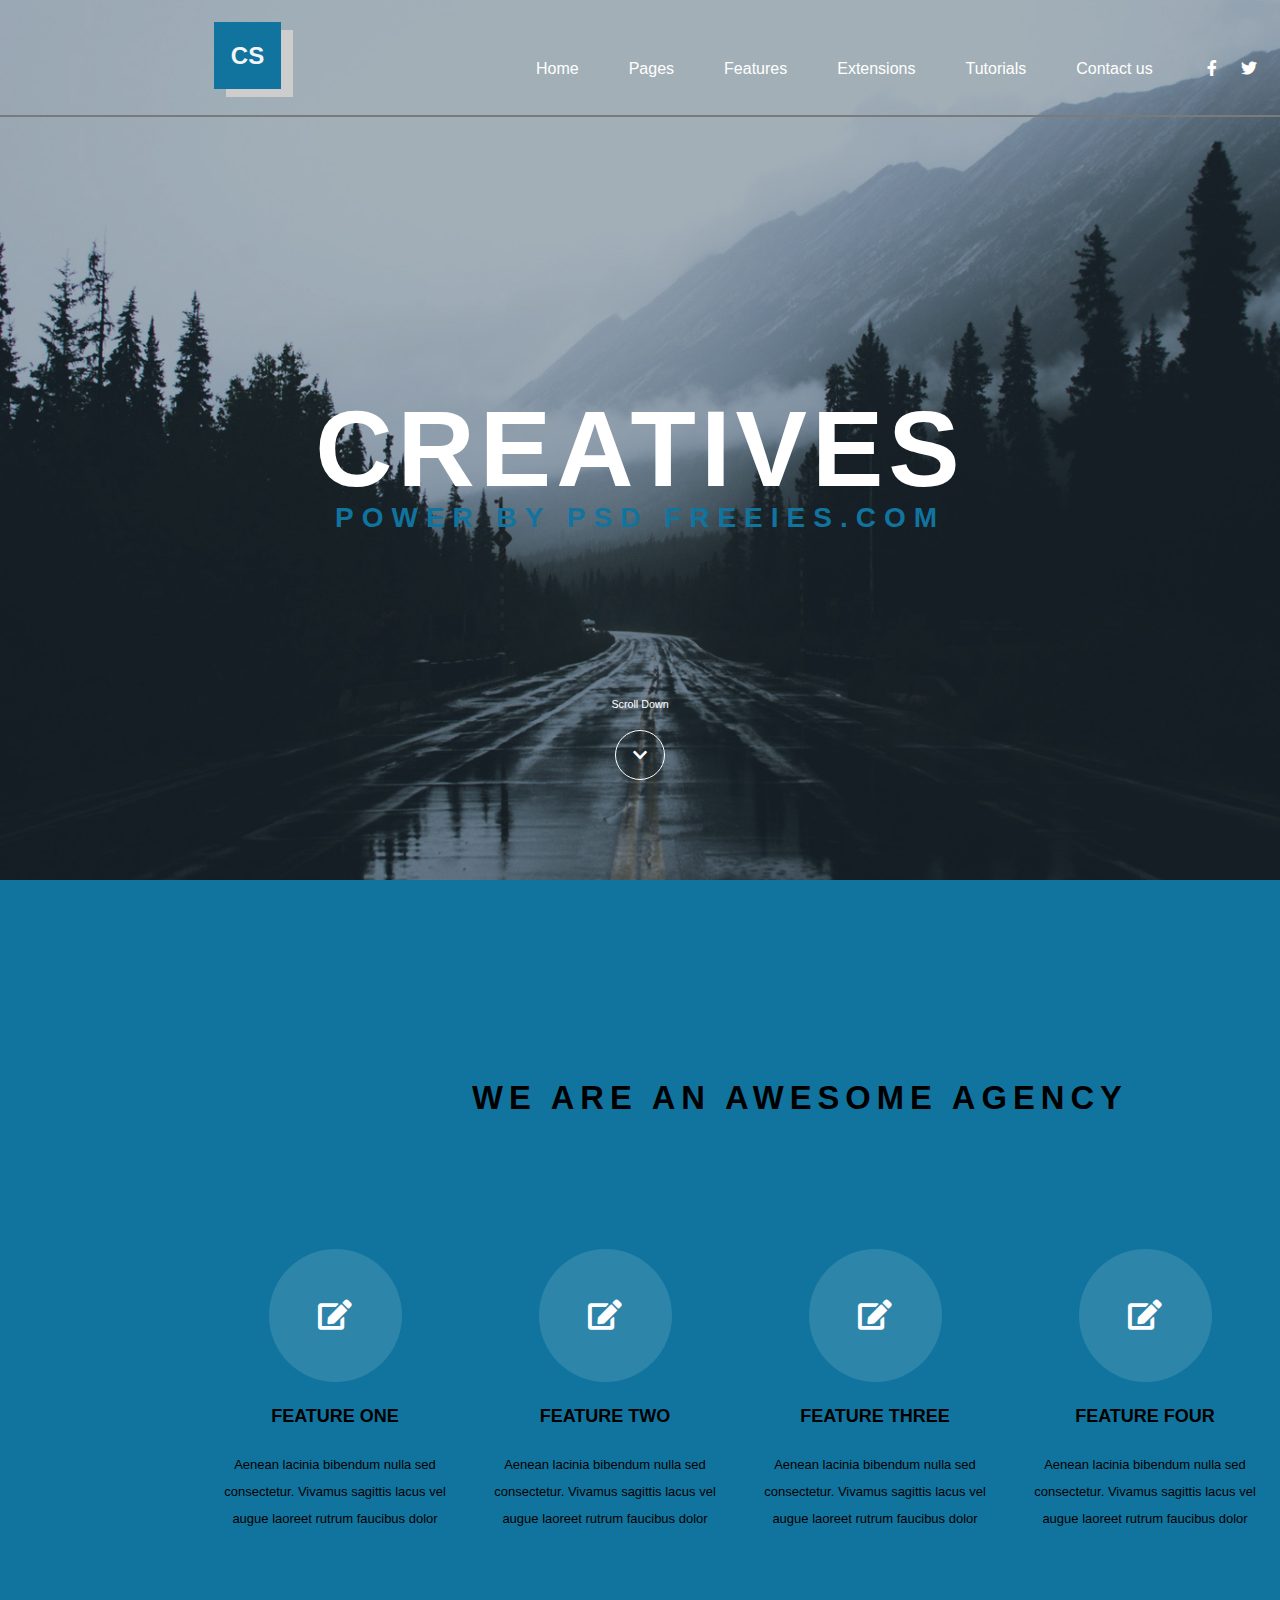
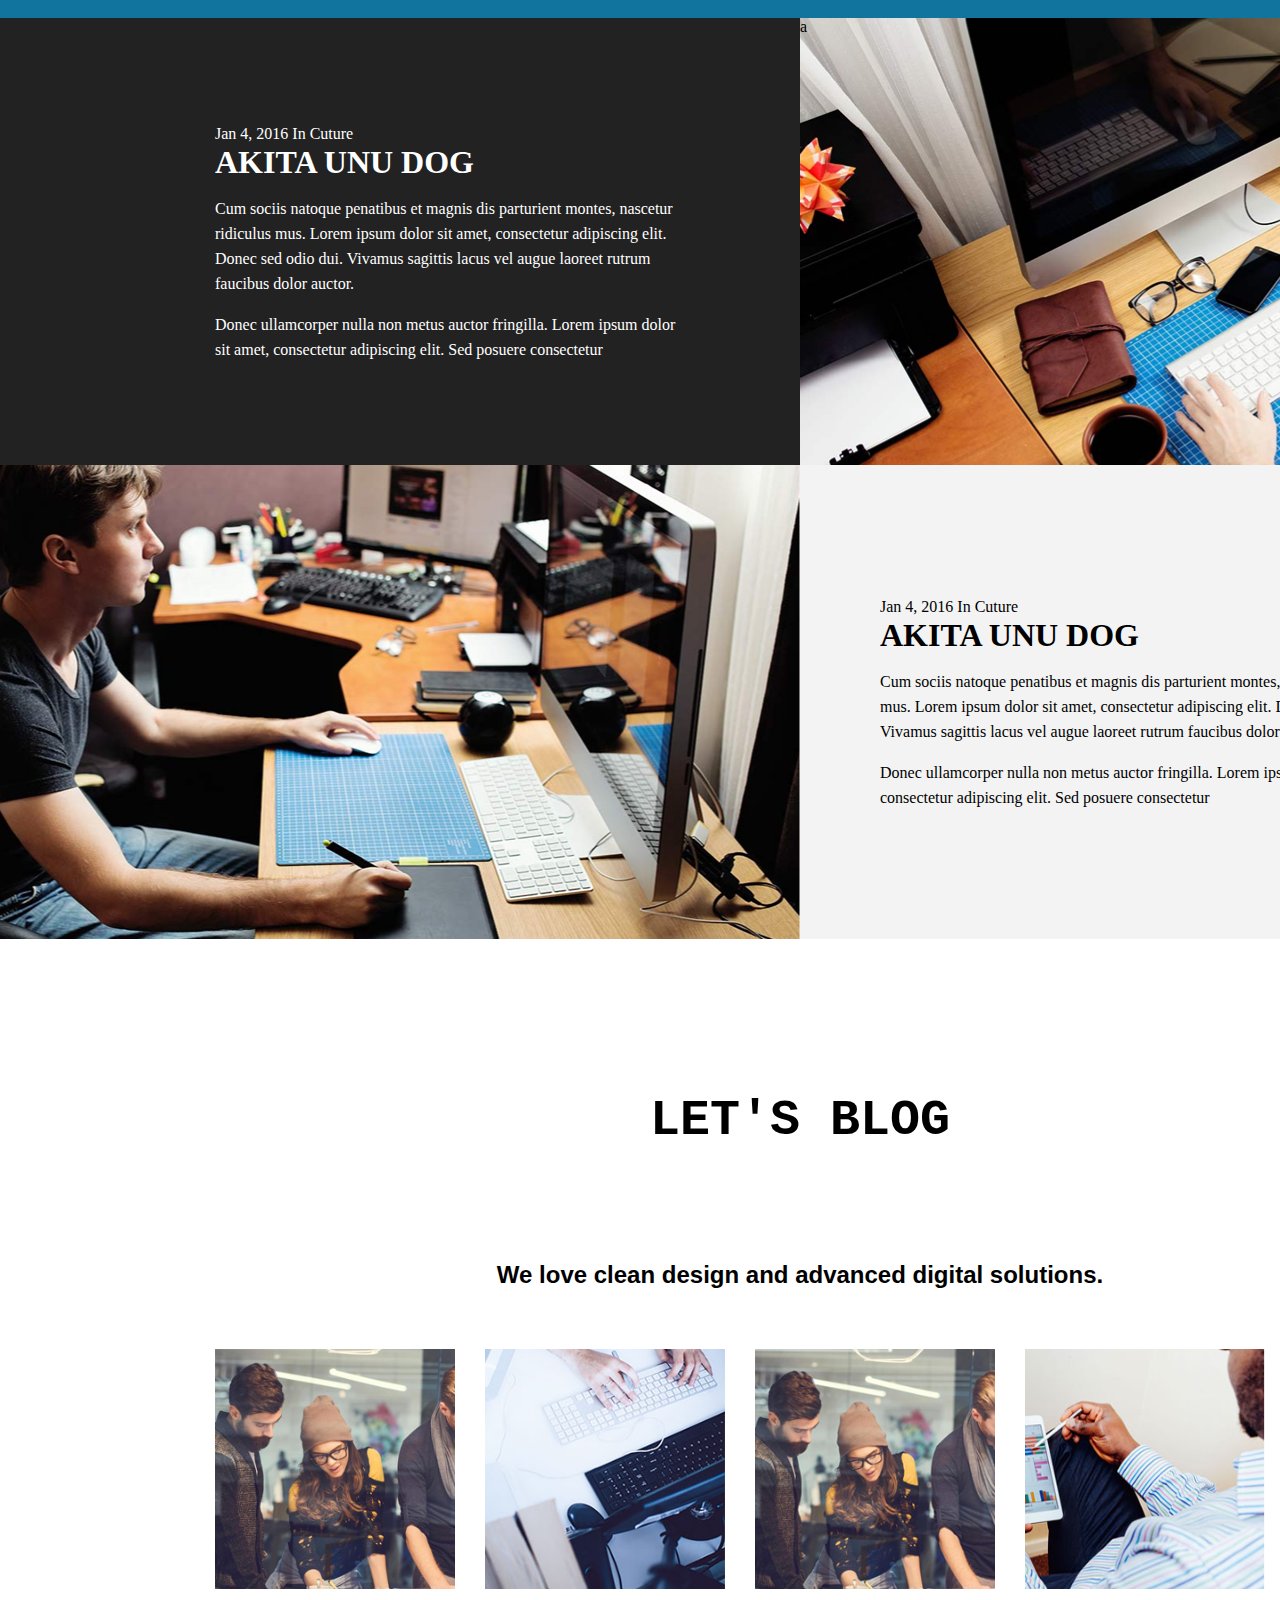
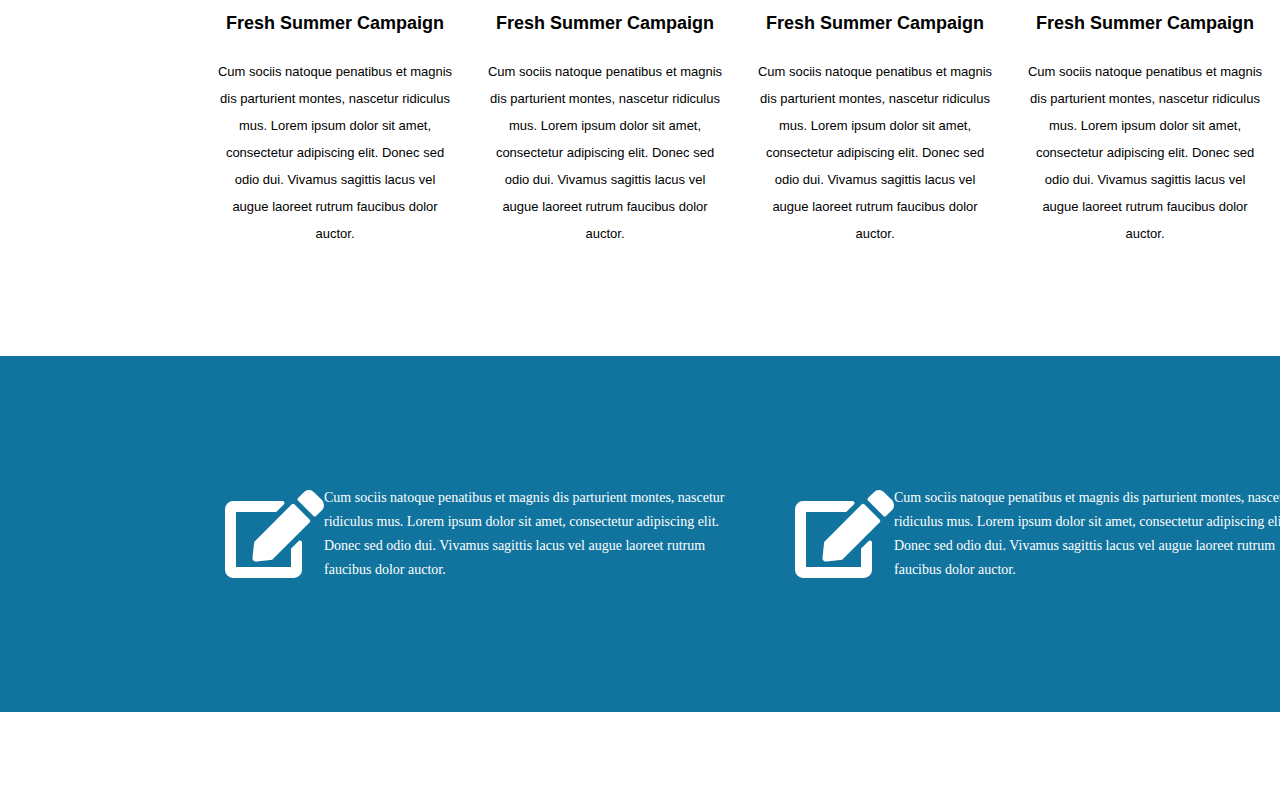
<file: fastcoding/index.html>
<!DOCTYPE html>
<html lang="en">
<head>
    <meta charset="UTF-8">
    <meta http-equiv="X-UA-Compatible" content="IE=edge">
    <meta name="viewport" content="width=device-width, initial-scale=1.0">
    <title>Fastcoding Simple test</title>
    <link rel="stylesheet" href="./style.css">
    <link rel="stylesheet" href="main.css">
    <link rel="stylesheet" href="https://cdnjs.cloudflare.com/ajax/libs/font-awesome/5.15.2/css/all.min.css">
</head>
<body>
    <header class="main-header">
        <nav class="main-header__navbar">
            <a href="#" class="main-header__logo-link">
                CS
            </a>
            <div class="main-header__logo-overlay"></div>
            <ul class="main-header__list">
                <li class="main-header_item">
                    <a href="#" class="main-header_item-link">Home</a>
                </li>
                <li class="main-header_item">
                    <a href="#" class="main-header_item-link">Pages</a>
                </li>

                <li class="main-header_item">
                    <a href="#" class="main-header_item-link">Features</a>
                </li>
                <li class="main-header_item">
                    <a href="#" class="main-header_item-link">Extensions</a>
                </li>
                <li class="main-header_item">
                    <a href="#" class="main-header_item-link">Tutorials</a>
                </li>
                <li class="main-header_item">
                    <a href="#" class="main-header_item-link">Contact us</a>
                </li>
            </ul>
            <ul class="main-header__list-soccial-network">
                <li class="main-header_item main-header_item-link-network">
                    <a href="#" class="main-header_item-link"><i class="fab fa-facebook-f"></i></a>
                </li>
                <li class="main-header_item main-header_item-link-network">
                    <a href="#" class="main-header_item-link"><i class="fab fa-twitter"></i></a>
                </li>
                <li class="main-header_item main-header_item-link-network">
                    <a href="#" class="main-header_item-link"><i class="fab fa-skype"></i></a>
                </li>
                <li class="main-header_item main-header_item-link-network">
                    <a href="#" class="main-header_item-link"><i class="fab fa-linkedin-in"></i></a>
                </li>
            </ul>
            <div class="main-header__line"></div>
        </nav>
        
        <section class="main-header-title">
            <div class="main-header-title-inovation">
                <h1>creatives</h1>
                <h3>power by psd freeies.com</h3>
                <h6>Scroll Down</h6>
            </div>
            
            <div class="scroll-down">
                <i class="scroll-down-arrow fas fa-chevron-down"></i>
            </div>
            
        </section>
    </header>
    <main>
        <!-- START section-one -->
        <section class="grid section-one">
            <div class="grid__row section-one-title-inovation">
                <!-- <div class="w">W</div> -->
                <div class="section-one-title-inovation-we">
                    <h3>WE ARE AN AWESOME AGENCY</h3>
                </div>
            </div>
            <div class="grid__row section-one-title-list">
                <div class="grid__column">
                    <div class="section-one-icon">
                        <div class="sectione-one-icon-overlay">
                            <div class="section-one-icon-i">
                                <i class="section-one-icon-i-i fas fa-edit"></i>
                            </div>
                        </div>
                        <h4>FEATURE ONE</h4>
                        <p>Aenean lacinia bibendum nulla sed consectetur. Vivamus sagittis lacus vel augue laoreet rutrum faucibus dolor </p>
                    </div>
                </div>
                <div class="grid__column">
                    <div class="section-one-icon">
                        <div class="sectione-one-icon-overlay">
                            <div class="section-one-icon-i">
                                <i class=" fas fa-edit"></i>
                            </div>
                        </div>
                        <h4>FEATURE TWO</h4>
                        <p>Aenean lacinia bibendum nulla sed consectetur. Vivamus sagittis lacus vel augue laoreet rutrum faucibus dolor </p>
                    </div>
                </div>
                <div class="grid__column">
                    <div class="section-one-icon">
                        <div class="sectione-one-icon-overlay">
                            <div class="section-one-icon-i">
                                <i class=" fas fa-edit"></i>
                            </div>
                        </div>
                        <h4>FEATURE THREE</h4>
                        <p>Aenean lacinia bibendum nulla sed consectetur. Vivamus sagittis lacus vel augue laoreet rutrum faucibus dolor </p>
                    </div>
                </div>
                <div class="grid__column">
                    <div class="section-one-icon">
                        <div class="sectione-one-icon-overlay">
                            <div class="section-one-icon-i">
                                <i class=" fas fa-edit"></i>
                            </div>
                        </div>
                        <h4>FEATURE FOUR</h4>
                        <p>Aenean lacinia bibendum nulla sed consectetur. Vivamus sagittis lacus vel augue laoreet rutrum faucibus dolor </p>
                    </div>
                </div>
            </div>
        </section>

        <!-- section two -->

        <section class="section-two grid">
            <div class="section-two-container-one">
                <div class="section-two-container-one-intro">
                    <div class="section-one-info">
                        <p>Jan 4, 2016 In Cuture</p>
                        <h1 class="section-two-info-title">AKITA UNU DOG</h1>
                        <p>Cum sociis natoque penatibus et magnis dis parturient montes, nascetur ridiculus mus. Lorem ipsum dolor sit amet, consectetur
                             adipiscing elit. Donec sed odio dui. Vivamus sagittis lacus vel augue laoreet rutrum faucibus dolor auctor.</p>
                        <p>Donec ullamcorper nulla non metus auctor fringilla. Lorem ipsum dolor sit amet, consectetur adipiscing elit. Sed posuere consectetur </p>
                    </div>
                </div>
                <div class="section-two-container-one-img">a</div>
            </div>

            <div class="section-two-container-two">
                <div class="section-two-container-two-img1"></div>
                <div class="section-two-container-two-intro">
                    <div class="section-two-info">
                        <p>Jan 4, 2016 In Cuture</p>
                        <h1 class="section-two-info-title">AKITA UNU DOG</h1>
                        <p>Cum sociis natoque penatibus et magnis dis parturient montes, nascetur ridiculus mus. Lorem ipsum dolor sit amet, consectetur
                             adipiscing elit. Donec sed odio dui. Vivamus sagittis lacus vel augue laoreet rutrum faucibus dolor auctor.</p>
                        <p>Donec ullamcorper nulla non metus auctor fringilla. Lorem ipsum dolor sit amet, consectetur adipiscing elit. Sed posuere consectetur </p>
                    </div>
                </div>
                
            </div>
        </section>

        <!--  section three  -->

        <section class="section-three grid">
            <div class="grid__row">
                <div class="section-three-title">
                    <h3>Let's blog</h3>
                    <h6>We love clean design and advanced digital solutions.</h6>
                </div>
            </div>
            <div class="grid__row section-one-title-list">
                
               
                <div class="grid__column">
                    <div class="section-one-icon">
                        <div class="sectione-one-icon-overlay1" style="background-image: url(./img/7.png);">
                            
                        </div>
                        <h4>Fresh Summer Campaign</h4>
                        <p>Cum sociis natoque penatibus et magnis dis parturient montes, nascetur ridiculus mus. Lorem ipsum dolor sit amet, consectetur adipiscing elit. Donec sed odio dui. Vivamus sagittis lacus vel augue laoreet rutrum faucibus dolor auctor.</p>
                    </div>
                </div>
                <div class="grid__column">
                    <div class="section-one-icon">
                        <div class="sectione-one-icon-overlay1" style="background-image: url(./img/6.png);">
                            
                        </div>
                        <h4>Fresh Summer Campaign</h4>
                        <p>Cum sociis natoque penatibus et magnis dis parturient montes, nascetur ridiculus mus. Lorem ipsum dolor sit amet, consectetur adipiscing elit. Donec sed odio dui. Vivamus sagittis lacus vel augue laoreet rutrum faucibus dolor auctor.</p>
                    </div>
                </div>
                <div class="grid__column">
                    <div class="section-one-icon">
                        <div class="sectione-one-icon-overlay1" style="background-image: url(./img/4.png);">
                            
                        </div>
                        <h4>Fresh Summer Campaign</h4>
                        <p>Cum sociis natoque penatibus et magnis dis parturient montes, nascetur ridiculus mus. Lorem ipsum dolor sit amet, consectetur adipiscing elit. Donec sed odio dui. Vivamus sagittis lacus vel augue laoreet rutrum faucibus dolor auctor.</p>
                    </div>
                </div>
                <div class="grid__column">
                    <div class="section-one-icon">
                        <div class="sectione-one-icon-overlay1" style="background-image: url(./img/5.png);">
                            
                        </div>
                        <h4>Fresh Summer Campaign</h4>
                        <p>Cum sociis natoque penatibus et magnis dis parturient montes, nascetur ridiculus mus. Lorem ipsum dolor sit amet, consectetur adipiscing elit. Donec sed odio dui. Vivamus sagittis lacus vel augue laoreet rutrum faucibus dolor auctor.</p>
                    </div>
                </div>
                
            </div>
           
        </section>
        <!-- section four -->
        <section class="section-four grid">
            <div class="grid__row">
                <div class="grid__column-2 section-four-1">
                    <i class="section-four-1-i fas fa-edit"></i>
                    <div class="section-four-text">
                        <p>Cum sociis natoque penatibus et magnis dis parturient montes, nascetur ridiculus mus. Lorem ipsum dolor sit amet, consectetur adipiscing elit. Donec sed odio dui. Vivamus sagittis lacus vel augue laoreet rutrum faucibus dolor auctor.</p>
                    </div>
                </div>
                <div class="grid__column-2 section-four-1">
                    <i class="section-four-1-i fas fa-edit"></i>
                    <div class="section-four-text">
                        <p>Cum sociis natoque penatibus et magnis dis parturient montes, nascetur ridiculus mus. Lorem ipsum dolor sit amet, consectetur adipiscing elit. Donec sed odio dui. Vivamus sagittis lacus vel augue laoreet rutrum faucibus dolor auctor.</p>
                    </div>
                </div>
            </div>
           
        </section>



        <footer class="footer grid">
            <div class="footer__bottom grid__row">
                <div class="footer__bottom-title">©2021. All Right Reserved
                    
                </div>
            </div>
        </footer>
    </main>
    
</body>
</html>
</file>
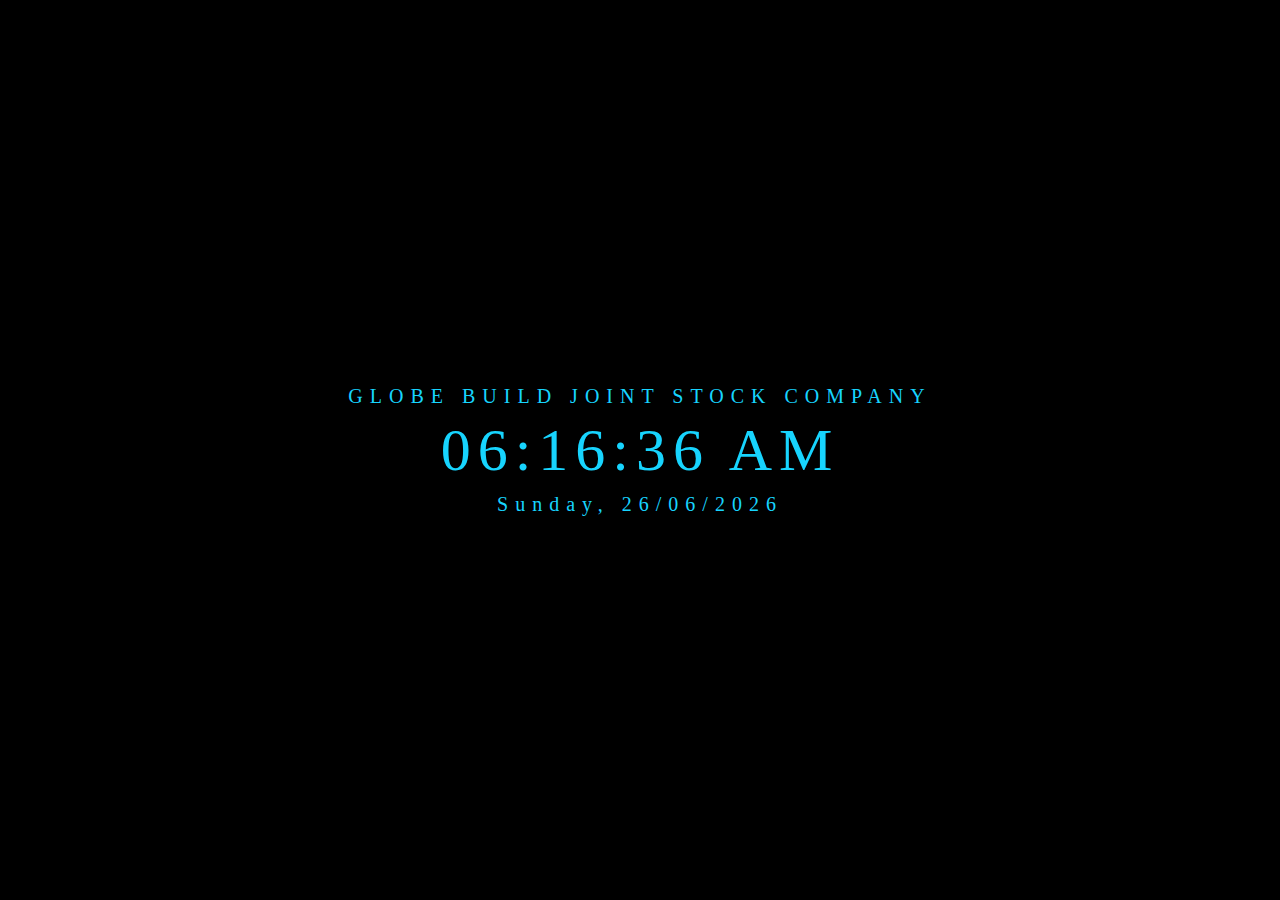
<file: javascriptclock/index.html>
<!DOCTYPE html>
<html>
    <head>
        <title>ĐỒNG HỒ JAVASCRIPT</title>
        <link rel="stylesheet" href="./style.css">
    </head>
    <body>
        
        <div id="MyClockDisplay" class="clock" onload="showTime()"></div>
        <div id="myWeekday" class="weekday" onload="showTime()"></div>
        <div class="gbjs">GLOBE BUILD JOINT STOCK COMPANY</div>

        <script src="./myjs.js"></script>
    </body>
</html>
</file>
<file: fastcoding/style.css>
*{
    box-sizing: border-box;
}

 ul {
     margin: 0;
     padding: 0;
 }

.main-header {
    width: 1600px;
    height: 880px;
    background: url(./img/banner.jpg) center;
    background-attachment: fixed;
    background-size: cover;
    
}

.main-header__navbar {
    display: flex;
    position: relative;
}

.main-header__logo-link {
    text-align: center;
    font-weight: 600;
    font-family: sans-serif ;
    font-size: 24px;
    color:#f5f5f5;
    line-height: 67px;
    background-color:  #11749e;
    width: 67px;
    height: 67px;
    margin-top: 22px;
    margin-left: 214px;
    z-index: 9;
    text-decoration: none;
}

.main-header__logo-overlay {
    content: "";
    position: absolute;
    width: 67px;
    height: 67px;
    background-color: #cdcdcd;
    position: absolute;
    z-index: 1;
    top: 30px;
    left: 226px;
}

/* .main-header__logo::after {
    content: "";
    position: absolute;
    width: 67px;
    height: 67px;
    background-color: #cdcdcd;
    top: 8px;
    left: 12px;
    z-index: 8;
} */

.main-header__list {
    display: flex;
    list-style-type: none;
    padding: 60px 0 0 255px;

}

.main-header__list-soccial-network {
    display: flex;
    list-style-type: none;
    padding: 60px  0 0 4px;
}

.main-header_item {
    font-size: 12pt;
    font-family: sans-serif;
    color: white;
    font-weight: 300;
    position: relative;
    margin-right: 50px;
    cursor: pointer;
}


.main-header_item-link {
    text-decoration: none;
    color: white;
}

.main-header_item-link-network {
    margin-right: 24px;
}

.main-header_item::before {
    position: absolute;
    content: "";
    width: 76px;
    height: 60px;
    top: 0;
}

.main-header_item::after {
    position: absolute;
    top: 51px;
    left: 50%;
    transform: translateX(-50%);
    content: "";
    background-color: #11749e;
    width: 76px;
    height: 6px;
    opacity: 0;
}

.main-header_item:hover::after {
    opacity: 1;
}


.main-header__line {
    content: "";
    border: 1px solid #7a7a7a;
    position: absolute;
    top: 115px;
    width: 1600px;
}

.main-header-title {
    position: absolute;
    text-align: center;
    height: 764px;
    top: 124px;
    width: 832px;
    left: 50%;
    transform: translateX(-50%);
}

.main-header-title-inovation {
    position: absolute;
    top: 25%;
    left: 50%;
    transform: translateX(-50%);
}

.main-header-title h1 {
    text-transform: uppercase;
    color: white;
    font-size: 107px;
    font-family: sans-serif;
    letter-spacing: 5px;
}

.main-header-title h3 {
    text-transform: uppercase;
    color: #11749e;
    font-family: sans-serif;
    font-size: 28px;
    letter-spacing: 8px;
    margin-top: -80px;
}

.main-header-title h6 {
    position: absolute;
    left: 50%;
    transform: translateX(-50%);
    top: 358px;
    color: white;
    font-weight: 100;
    font-family: sans-serif;
}


.scroll-down {
    width: 50px;
    height: 50px;
    -webkit-border-radius: 25px;
    -moz-border-radius: 25px;
    border-radius: 25px;
    border: 1px solid white;
    background: rgba(255, 255, 255, 0);
    cursor: pointer;
    text-align: center;
    position: absolute;
    left: 50%;
    transform: translateX(-50%);
    bottom: 108px;
    line-height: 50px;
}



.scroll-down-arrow {
    color: white;
}

.scroll-down:hover{
    border: 1px solid rgb(207, 205, 205);
    transform: 0.5s;
}

.scroll-down:hover .scroll-down-arrow {
    color:  rgb(207, 205, 205);
    animation: fadeIn linear 0.8s;
}

@keyframes fadeIn {
    from {
        opacity: 0;
    }
    to {
        opacity: 1;
    }
}

.section-one {
    height: 738px;
    background-color: #11749e;
}

.section-one-title-inovation {
    height: 369px;
    line-height: 369px;
    color: rgb(0, 0, 0);
    font-size: 28px;
    font-weight: 200;
    text-transform: uppercase;
    text-align: center;
    font-family: sans-serif;
    position: relative;
}

.w {
    display: inline-block;
    width: 176px;
    height: 176px;
}

.section-one-title-inovation-we {
    margin: 0 auto;
}

.section-one-title-inovation-we h3 {
    letter-spacing: 6px;
}

.section-one-title-list {
}

.section-one-icon {
    text-align: center;
    color: rgb(0, 0, 0);
    font-family: sans-serif;
    font-size: 16px;
    position: relative;
}



.sectione-one-icon-overlay {
    width: 133px;
    height: 133px;
    background-color: #2e85aa;
    border-radius: 50%;
    text-align: center;
    margin: 0 auto;
    z-index: 1;
}

.section-one-icon-i {
    font-size: 30px;
    margin: 0 auto;
    line-height: 133px;
    color: white;
    z-index: 2;
}

.section-one-icon-i-i {
    z-index: 999;
}

.section-one-icon h4 {
    font-size: 18px;
}
.section-one-icon p {
    line-height: 27px;
    font-size: 13px;
}

.section-two {
    height: 921px;
}

.section-two-container-one {
    height: 447px;
    width: 100%;
    display: flex;
}

.section-two-container-two {
    height: 474px;
    width: 100%;
    display: flex;
}

.section-two-container-one-img {
    background-image: url(./img/2.png);
    background-size: cover;
    background-repeat: no-repeat;
    background-position: center;
    width: 50%;
}

.section-two-container-two-img1 {
    background-image: url(./img/Untitled.png);
    background-size: cover;
    background-repeat: no-repeat;
    background-position: center;
    width: 50%;
}

.section-two-container-one-intro {
    width: 50%;
    background-color: #222222;
    position: relative;
}

.section-two-container-two-intro {
    width: 50%;
    position: relative;
    background-color: #f3f3f3;
}

.section-one-info {
    margin-left: 215px;
    color: white;
    margin-right: 116px;
    position: absolute;
    top: 50%;
    transform: translateY(-50%);
    line-height: 25px;
}

.section-two-info {
    margin-left: 80px;
    color: rgb(0, 0, 0);
    margin-right: 178px;
    position: absolute;
    top: 50%;
    transform: translateY(-50%);
    line-height: 25px;
}

.section-two-info-title {
    margin-top: -12px;
}

/* section three */
 .section-three {
     height: 1017px;
     color: black;
 }

 .section-three-title {
     width: 100%;
     text-align: center;
     height: 410px;
     position: relative;
 }

 .section-three-title h3 {
     position: absolute;
     top: 25%;
     text-transform: uppercase;
     font-family: monospace;
     color: rgb(0, 0, 0);
     font-size: 50px;
     left: 50%;
     transform: translateX(-50%);
 }

 .section-three-title h6 {
    position: absolute;
    top: 65%;
    font-family: Arial, Helvetica, sans-serif;
    color: rgb(0, 0, 0);
    font-size: 24px;
    left: 50%;
    transform: translateX(-50%);
    width: 100%;
}

.sectione-one-icon-overlay1 {
    width: 240px;
    height: 240px;
    position: relative;
    background-repeat: no-repeat;
    background-size: 100%;
    background-position: center;
}

.sectione-one-icon-overlay1-img {
    max-width: 100%;
}

/* section four */
.section-four {
    height: 356px;
    background-color: #11749e;
}

.section-four-1 {
    height: 356px;
    display: flex;
    align-items: center;
    color: white;
    
}

.section-four-1-i {
    font-size: 88px;
    padding-left: 10px;
}

.section-four-text p {
    line-height: 24px;
    font-size: 14px;
    text-align: left;
}

/* footer */
 .footer {
     height: 89px;
     background: url(./img/banner.jpg) center;
     background-attachment: fixed;
     background-size: 100%;
 }

 .footer__bottom-title {
     height: 89px;
     line-height: 89px;
     color: white;
     font-family: -apple-system, BlinkMacSystemFont, 'Segoe UI', Roboto, Oxygen, Ubuntu, Cantarell, 'Open Sans', 'Helvetica Neue', sans-serif;
 }

 .footer__text {
     color: white;
 }

 html, body {
     margin: 0;
 }
</file>
<file: fastcoding/main.css>
.grid {
    width: 1600px;
    margin: 0 auto;
}

.grid__full-width {
    width: 1400px;
}

.grid__row {
    width: 1200px;
    display: flex;
    flex-wrap: wrap;
    margin-left: 200px;
    margin-right: 200px;
}

.grid__column {
    padding-left: 15px;
    padding-right: 15px;
    width: 270px;
    text-align: center;
}

.grid__column-2 {
    padding-left: 15px;
    padding-right: 15px;
    width: 570px;
    text-align: center;
}
/* 
.grid__column-2-4 {
    padding-left: 5px;
    padding-right: 5px;
    width: 20%;
}

.grid__column-10 {
    padding-left: 5px;
    padding-right: 5px;
    width: 83.3334%;
} */
</file>
<file: javascriptclock/style.css>
body {
    background: black;
}

.clock {
    position: absolute;
    top: 50%;
    left: 50%;
    transform: translateX(-50%) translateY(-50%);
    color: #17D4FE;
    font-size: 60px;
    font-family: Orbitron;
    letter-spacing: 7px;
   
}

.weekday {
    position: absolute;
    top: 56%;
    left: 50%;
    transform: translateX(-50%) translateY(-50%);
    color: #17D4FE;
    font-size: 20px;
    font-family: Orbitron;
    letter-spacing: 7px;
}

.gbjs {
    position: absolute;
    top: 44%;
    left: 50%;
    transform: translateX(-50%) translateY(-50%);
    color: #17D4FE;
    font-size: 20px;
    font-family: Orbitron;
    letter-spacing: 7px;
}
</file>
